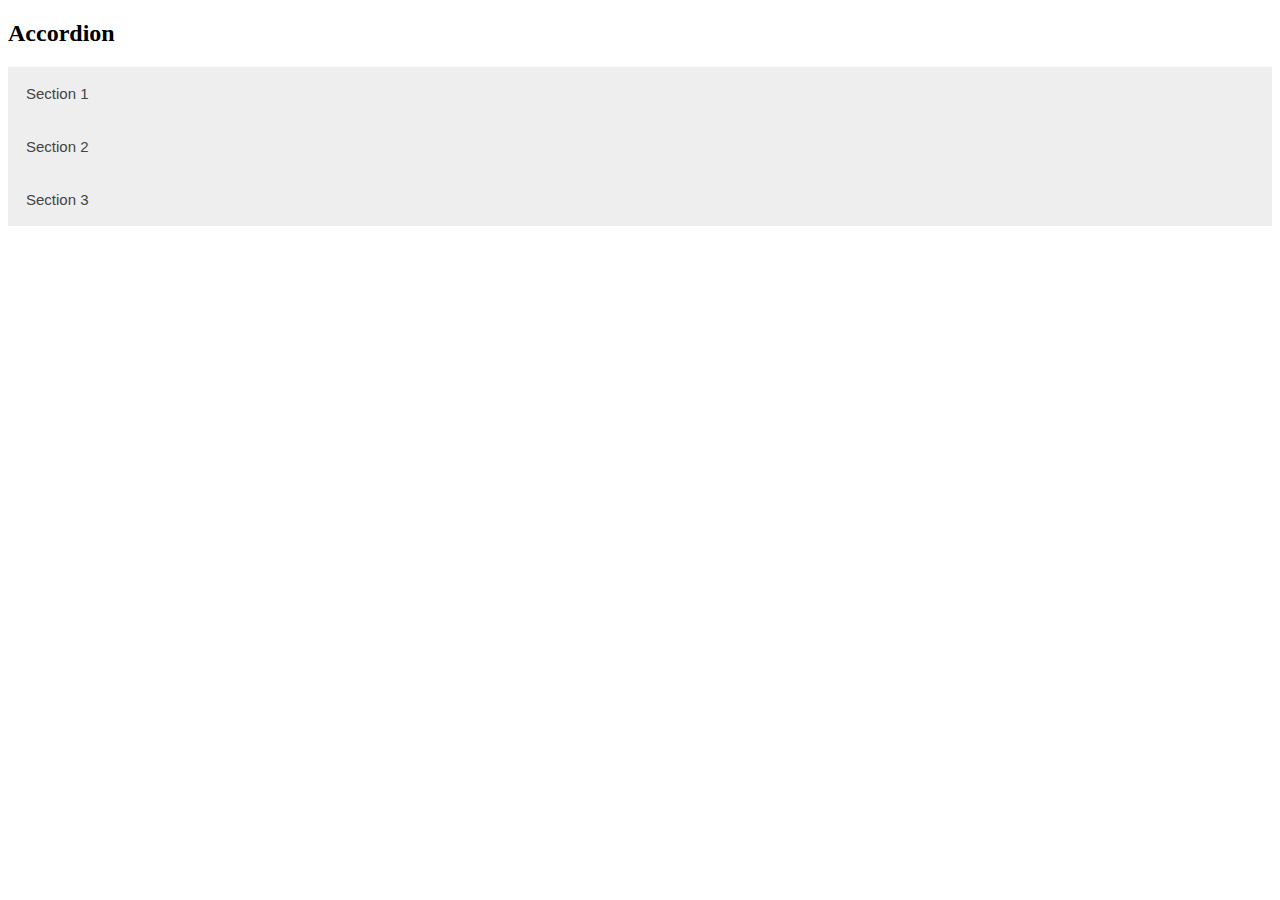
<file: 0.html>
<!DOCTYPE html>
<html>

<head>
  <meta name="viewport" content="width=device-width, initial-scale=1">
  <style>
    .accordion {
      background-color: #eee;
      color: #444;
      cursor: pointer;
      padding: 18px;
      width: 100%;
      border: none;
      text-align: left;
      outline: none;
      font-size: 15px;
      transition: 0.4s;
    }

    .active,
    .accordion:hover {
      background-color: #ccc;
    }

    .panel {
      padding: 0 18px;
      display: none;
      background-color: white;
      overflow: hidden;
    }
  </style>
</head>

<body>

  <h2>Accordion</h2>

  <button class="accordion">Section 1</button>
  <div class="panel">
    <p>Lorem ipsum dolor sit amet, consectetur adipisicing elit, sed do eiusmod tempor incididunt ut labore et dolore
      magna aliqua. Ut enim ad minim veniam, quis nostrud exercitation ullamco laboris nisi ut aliquip ex ea commodo
      consequat.</p>
  </div>

  <button class="accordion">Section 2</button>
  <div class="panel">
    <p>Lorem ipsum dolor sit amet, consectetur adipisicing elit, sed do eiusmod tempor incididunt ut labore et dolore
      magna aliqua. Ut enim ad minim veniam, quis nostrud exercitation ullamco laboris nisi ut aliquip ex ea commodo
      consequat.</p>
  </div>

  <button class="accordion">Section 3</button>
  <div class="panel">
    <p>Lorem ipsum dolor sit amet, consectetur adipisicing elit, sed do eiusmod tempor incididunt ut labore et dolore
      magna aliqua. Ut enim ad minim veniam, quis nostrud exercitation ullamco laboris nisi ut aliquip ex ea commodo
      consequat.</p>
  </div>

  <script>
    var acc = document.getElementsByClassName("accordion");
    var i;

    for (i = 0; i < acc.length; i++) {
      acc[i].addEventListener("click", function () {
        this.classList.toggle("active");
        var panel = this.nextElementSibling;
        if (panel.style.display === "block") {
          panel.style.display = "none";
        } else {
          panel.style.display = "block";
        }
      });
    }
  </script>

</body>

</html>
</file>
